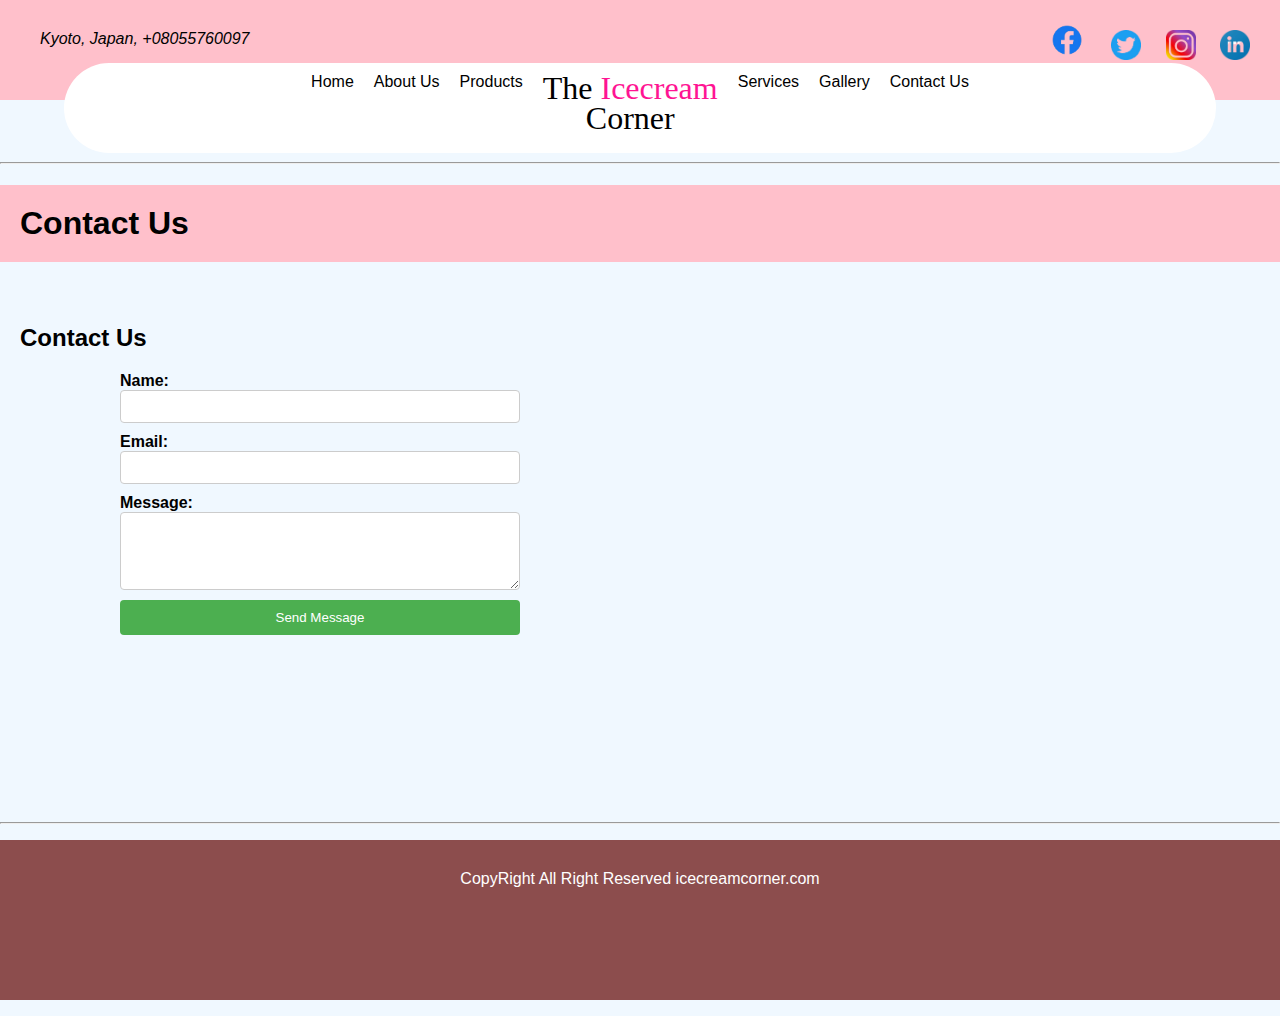
<file: contact.html>
<!DOCTYPE html>
<html lang="en">
<head>
  <meta charset="UTF-8">
  <meta name="viewport" content="width=device-width, initial-scale=1.0">
  <title>contact us</title>
  <link rel="stylesheet" href="style.css">
</head>
<body>
    <header>
        <div class="top-header">
            <div class="header-address">
                <address>
                    Kyoto, Japan, +08055760097
                </address>
            </div>
            <div class="header-socialmedia">
                <img src="facebook.png" width="40px" height="40px" alt="facebook image">
                <img src="twitter.png" width="30px" height="30px" alt="twitter image">
                <img src="instagram.png" width="30px" height="30px" alt="instagram image">
                <img src="linkedin.png" width="30px" height="30px" alt="linkedin image">
            </div>
            <nav>
                <a href="index.html">Home</a>
                <a href="#">About Us</a>
                <a href="#">Products</a>
                <a href="index.html"link-logo" style="font-size: 2em;font-family: cursive;line-height: 30px;">
                    <font>The&nbsp;</font><font style="color: deeppink">Icecream </font><br> <font> Corner</font></a>
                <a href="#">Services</a>
                <a href="sample.html">Gallery</a>
                <a href="contact.html">Contact Us</a>
            </nav>
        </div>
    </header> 
    <br><br><br>
    <hr>
<h1 style="background-color:pink;padding:20px">Contact Us</h1>
<div style="display: flex; flex-direction: row; justify-content: center;">
    <!-- Form on the left -->
    <div style="flex: 1; padding: 20px;">
      <h2>Contact Us</h2>
      <form style="display: flex; flex-direction: column; max-width: 400px; margin: 0 auto;">
        <label for="name" style="font-weight: bold;">Name:</label>
        <input type="text" id="name" name="name" required style="padding: 8px; border: 1px solid #ccc; border-radius: 4px; margin-bottom: 10px;">

        <label for="email" style="font-weight: bold;">Email:</label>
        <input type="email" id="email" name="email" required style="padding: 8px; border: 1px solid #ccc; border-radius: 4px; margin-bottom: 10px;">

        <label for="message" style="font-weight: bold;">Message:</label>
        <textarea id="message" name="message" rows="4" required style="padding: 8px; border: 1px solid #ccc; border-radius: 4px; margin-bottom: 10px;"></textarea>

        <button type="submit" style="padding: 10px 20px; background-color: #4CAF50; color: white; border: none; border-radius: 4px; cursor: pointer;">Send Message</button>
      </form>
    </div>

    <!-- Google Map on the right -->
    <div style="flex: 1; padding: 20px;">
      <iframe src="https://www.google.com/maps/embed?pb=!1m18!1m12!1m3!1d[ADD_YOUR_MAP_COORDINATES_HERE]!2d[ADD_YOUR_LONGITUDE_HERE]!3d[ADD_YOUR_LATITUDE_HERE]!2m3!1f0!2f0!3f0!3m2!1i1024!2i768!4f13.1!3m3!1m2!1s0x0%3A0x0!2zM4KwMzUnMDIuMCJOIDEwNcKwMzInMjguMyJF!5e0!3m2!1sen!2sus!4v[ADD_YOUR_MAP_EMBED_CODE_HERE]" width="100%" height="450" style="border:0;" allowfullscreen="" loading="lazy"></iframe>
    </div>
  </div>
</div>
<br><br><hr>
<p style="background-color:rgb(140, 77, 77);height: 100px; text-align:center;padding:30px;color:white">CopyRight All Right Reserved icecreamcorner.com</p>
</body>
</html>
</file>
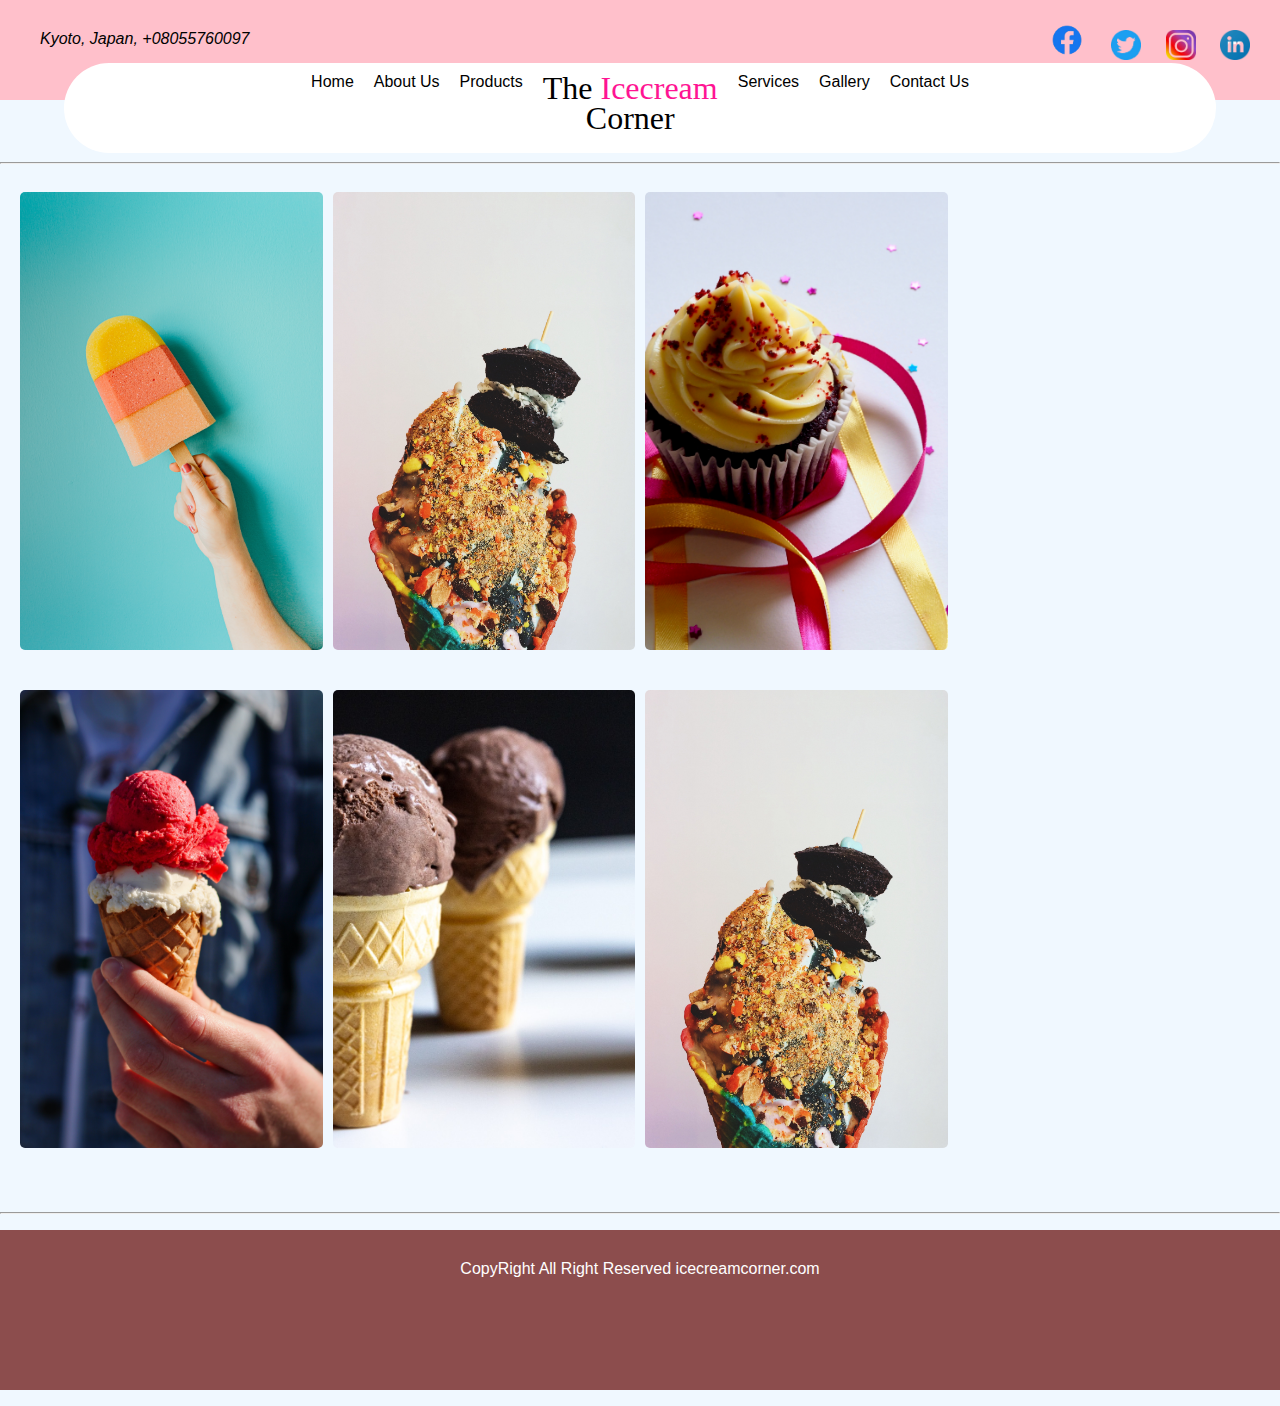
<file: sample.html>
<!DOCTYPE html>
<html lang="en">
<head>
  <meta charset="UTF-8">
  <meta name="viewport" content="width=device-width, initial-scale=1.0">
  <title>Image Gallery</title>
  <link rel="stylesheet" href="style.css">
</head>
<body>
    <header>
        <div class="top-header">
            <div class="header-address">
                <address>
                    Kyoto, Japan, +08055760097
                </address>
            </div>
            <div class="header-socialmedia">
                <img src="facebook.png" width="40px" height="40px" alt="facebook image">
                <img src="twitter.png" width="30px" height="30px" alt="twitter image">
                <img src="instagram.png" width="30px" height="30px" alt="instagram image">
                <img src="linkedin.png" width="30px" height="30px" alt="linkedin image">
            </div>
            <nav>
                <a href="index.html">Home</a>
                <a href="#">About Us</a>
                <a href="#">Products</a>
                <a href="index.html" class="link-logo" style="font-size: 2em;font-family: cursive;line-height: 30px;">
                    <font>The&nbsp;</font><font style="color: deeppink">Icecream </font><br> <font> Corner</font></a>
                <a href="#">Services</a>
                <a href="sample.html">Gallery</a>
                <a href="contact.html">Contact Us</a>
            </nav>
        </div>
    </header>
    <br><br><br>
    <hr>
  <div class="gallery">
    <div class="image">
      <img src="order1.jpg" alt="Image 1">
    </div>
    <div class="image">
      <img src="order2.jpg" alt="Image 2">
    </div>
    <div class="image">
      <img src="order3.jpg" alt="Image 3">
    </div>
</div>
    <div class="gallery">
        <div class="image">
          <img src="order4.jpg" alt="Image 1">
        </div>
        <div class="image">
          <img src="order6.jpg" alt="Image 2">
        </div>
        <div class="image">
          <img src="order2.jpg" alt="Image 3">
        </div>
    <!-- Add more images here -->
  </div><br><br><hr>
  <p style="background-color:rgb(140, 77, 77);height: 100px; text-align:center;padding:30px;color:white">CopyRight All Right Reserved icecreamcorner.com</p>
</body>
</html>
</file>
<file: style.css>
body {
    font-family: Arial, sans-serif;
    background-color: aliceblue;
    margin: 30px;
    padding: 0;
}

.container {
    
    margin: 20px auto;
    padding: 20px;
}

.top-header {
    background-color: pink;
    height: 100px;
    position: relative;
}

.header-address {
    float: left;
    margin-top: 10px;
    margin-left: 20px;
    padding: 20px;
}

.header-socialmedia {
    float: right;
    margin-top: 10px;
    margin-right: 20px;
}

.header-socialmedia img {
    padding: 10px;
}

header nav {
    display: flex;
    justify-content: center;
    background-color:white;
    width: 90%;
    height: 90%;
    top: 90%;
    transform: translateY(-30%);
    left: 5%;
    right: 5%;
    position: absolute;
    border-radius: 50px;
}

header nav a {
    padding: 10px;
    text-align: center;
    font-size: 1em;
}

.main-mid-section {
    display: grid;
    grid-template-columns: 30% 40% 30%;
    grid-template-rows: auto;
    grid-gap: 20px;
    align-items: center;
    margin-top: 50px;
    font-family: geneva;
}

.main-mid-section .about {
    padding: 20px;
    line-height: 1;
}
.main-mid-section .feature {
    padding: 10px;
    line-height: 1;
}

.main-mid-section h1 {
    text-align: center;
    font-size: 2.5em;
    margin-bottom: 10px;
}

.main-mid-section p,
ul {
    text-align: justify;
    font-size: 1.2em;
    color: grey;
}
nav a{
    text-decoration: none;
    color: black;
}

.main-mid-section .about button{
    background-color: skyblue;
    color: white;
    border: none;
    font-size: 1em;
    border-radius: 50px;
    padding: 10px;
    font-family: sans-serif;
    margin-top: 20px;
    transition: background-color 0.3s ease;
    display: block;
    margin: 0 auto;
}
.main-mid-section .feature button {
    background-color: pink;
    color: white;
    border: none;
    font-size: 1em;
    border-radius: 50px;
    padding: 10px;
    font-family: sans-serif;
    margin-top: 20px;
    transition: background-color 0.3s ease;
}

.main-mid-section .about button:hover,
.main-mid-section .feature button:hover {
    background-color: hotpink;
}

.main-mid-section img {
    max-width: 100%;
    height: auto;
}

.order-now {
    text-align: center;
    margin-top: 40px;
}

.order-now img {
    max-width: 100%;
    height: auto;
}

.order-now button {
    background-color: hotpink;
    color: white;
    border: none;
    font-size: 1em;
    border-radius: 50px;
    padding: 10px 20px;
    font-family: sans-serif;
    margin-top: 20px;
    transition: background-color 0.3s ease;
}

.order-now button:hover {
    background-color: deeppink;
}

.testimonials {
    display: flex;
    justify-content: space-between;
    align-items: center;
    margin-top: 50px;
}

.testimonial {
    text-align: center;
    padding: 20px;
    margin: 20px;
    background-color: lightcoral;
    transition: background-color 0.3s ease;
}

.testimonial:hover {
    background-color: gray;
}

.testimonial img {
    width: 250px;
    height: auto;
    border-radius: 50%;
    object-fit: cover;
    object-position: center;
    margin-bottom: 10px;
    transition: transform 0.3s ease;
}

.testimonial:hover img {
    transform: scale(1.2);
}

.testimonial p {
    font-size: 1.2em;
    color: black;
}

/* New Styles */

.team-section {
    display: flex;
    justify-content: space-between;
    align-items: center;
    margin-top: 50px;
}

.team-member {
    position: relative;
    width: 25%;
}

.team-member img {
    width: 200px;
    height: auto;
    border-radius: 50%;
}

.team-member .overlay {
    position: absolute;
    top: 0;
    left: 0;
    width: 100%;
    height: 100%;
    background-color: rgba(0, 0, 0, 0.5);
    display: flex;
    justify-content: center;
    align-items: center;
    opacity: 0;
    transition: opacity 0.3s ease;
    border-radius: 20px;
}

.team-member .overlay:hover {
    opacity: 1;
}

.team-member .overlay-content {
    text-align: center;
}

.team-member h3 {
    color: white;
    font-size: 1.2em;
    margin-bottom: 10px;
}

.team-member p {
    color: white;
    font-size: 1em;
}

.today-special {
    text-align: center;
    margin-top: 50px;
}

.today-special img {
    max-width: 100%;
    height: auto;
}

.today-special .overlay {
    position: absolute;
    top: 0;
    left: 0;
    width: 100%;
    height: 100%;
    background-color: rgba(0, 0, 0, 0.5);
    display: flex;
    justify-content: center;
    align-items: center;
    opacity: 0;
    transition: opacity 0.3s ease;
}

.today-special .overlay:hover {
    opacity: 1;
}

.today-special .overlay-content {
    text-align: center;
}

.today-special h3 {
    color: white;
    font-size: 1.5em;
    margin-bottom: 10px;
}

.footer-section {
    margin-top: 50px;
    text-align: center;
}

.footer-section img {
    max-width: 100%;
    height: auto;
}

.footer-section .overlay {
    position: absolute;
    top: 0;
    left: 0;
    width: 100%;
    height: 100%;
    background-color: rgba(0, 0, 0, 0.5);
    display: flex;
    justify-content: center;
    align-items: center;
    opacity: 0;
    transition: opacity 0.3s ease;
}

.order-now {
display: flex;
flex-wrap: nowrap;
}

.order-now > div {
background-color: #f1f1f1;
width: 400px;
margin: 10px;
text-align: center;
}

.footer-section .overlay:hover {
    opacity: 1;
}

.footer-section .overlay-content {
    text-align: center;
}

.footer-section h3 {
    color: white;
    font-size: 1.5em;
    margin-bottom: 10px;
}

.footer-section p {
    color: white;
    font-size: 1.2em;
}

body {
    margin: 0;
    padding: 0;
    font-family: Arial, sans-serif;
  }
  
  .gallery {
    display: grid;
    grid-template-columns: repeat(auto-fill, minmax(300px, 1fr));
    gap: 10px;
    padding: 20px;
  }
  
  .image {
    position: relative;
    overflow: hidden;
    border-radius: 5px;
  }
  
  .image img {
    width: 100%;
    height: 100%;
    object-fit: cover;
    transition: transform 0.3s ease;
    cursor: pointer;
  }
  
  .image:hover img {
    transform: scale(1.1);
  }
  
  .image::before {
    content: "";
    position: absolute;
    top: 0;
    left: 0;
    width: 100%;
    height: 100%;
    background: rgba(0, 0, 0, 0.5);
    opacity: 0;
    transition: opacity 0.3s ease;
  }
  
  .image:hover::before {
    opacity: 1;
  }
  
  .image::after {
    content: attr(alt);
    position: absolute;
    bottom: 10px;
    left: 10px;
    color: #fff;
    font-size: 16px;
    font-weight: bold;
  }
  
  /* Add any additional styling or media queries as needed */
</file>
